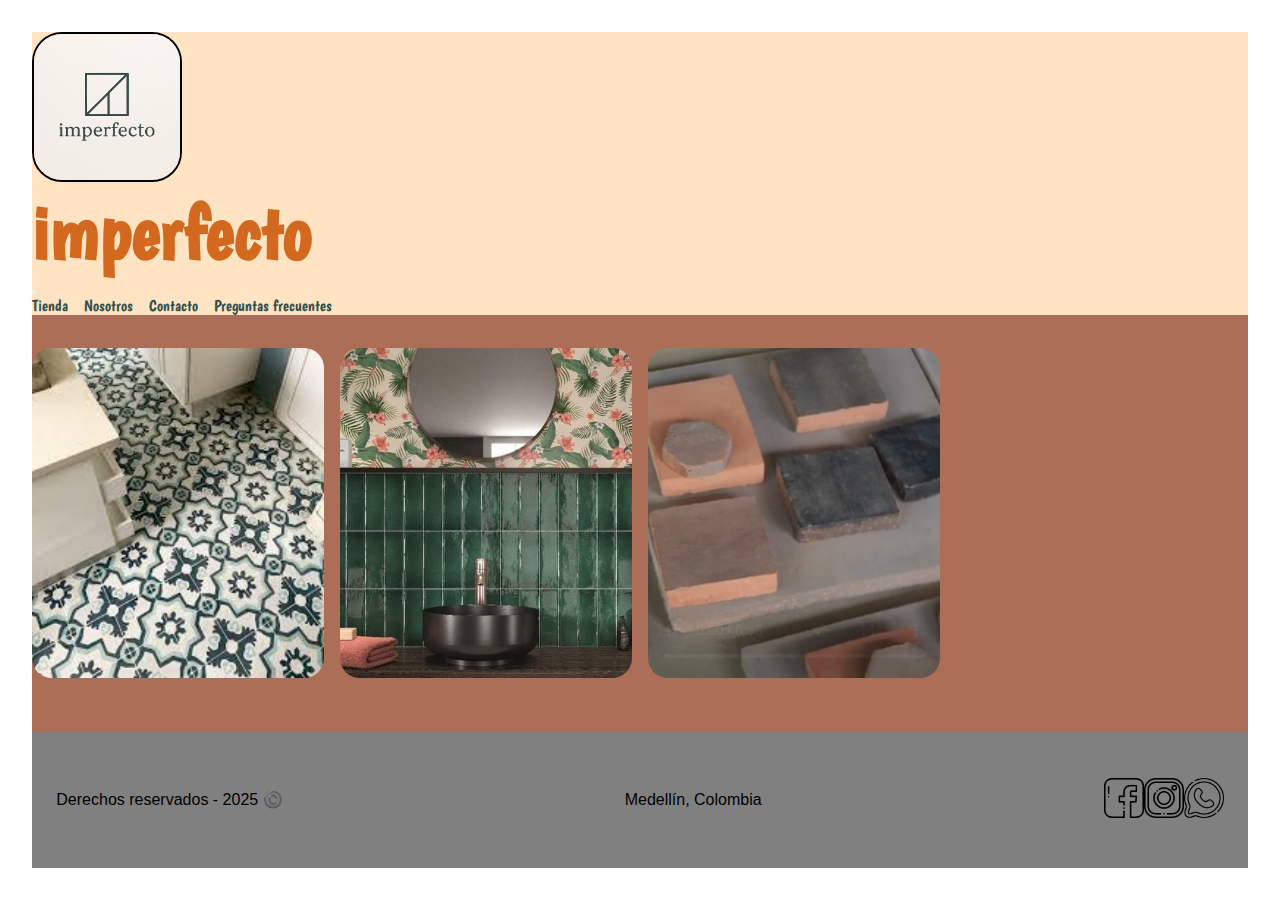
<file: index.html>
<!DOCTYPE html>
<html lang="es">
<head>
  <meta charset="UTF-8" />
  <meta name="viewport" content="width=device-width, initial-scale=1.0" />
  <title>imperfecto - Home</title>

  <!-- Bootstrap CSS -->
  <link href="https://cdn.jsdelivr.net/npm/bootstrap@5.3.7/dist/css/bootstrap.min.css" rel="stylesheet" integrity="sha384-LN+7fdVzj6u52u30Kp6M/trliBMCMKTyK833zpbD+pXdCLuTusPj697FH4R/5mcr" crossorigin="anonymous">

  <!-- Favicon y estilos -->
  <link rel="shortcut icon" href="./assets/logo_imperfecto_sin_letras.png" type="image/x-icon" />
  <link rel="stylesheet" href="styles/styles.css" />
</head>
<body>

  <div class="arriba">
    <header class="headerprincipal">
      <nav class="navbar navbar-expand-lg w-100">
        <div class="container-fluid d-flex justify-content-between align-items-center">

          <!-- Logo -->
          <a class="navbar-brand" href="./index.html">
            <img src="./assets/logo_imperfecto_minus.png" alt="Logo de imperfecto" class="logo1" />
          </a>

          <!-- Título -->
          <h1 class="px mb-0 d-none d-lg-block">imperfecto</h1>

          <!-- Botón hamburguesa -->
          <button class="navbar-toggler" type="button" data-bs-toggle="collapse" data-bs-target="#menuPrincipal" aria-controls="menuPrincipal" aria-expanded="false" aria-label="Toggle navigation">
            <span class="navbar-toggler-icon"></span>
          </button>

          <!-- Menú -->
          <div class="collapse navbar-collapse justify-content-end menu" id="menuPrincipal">
            <ul class="navbar-nav mb-2 mb-lg-0">
              <li class="nav-item enlace">
                <a class="nav-link" href="./pages/tienda.html">Tienda</a>
              </li>
              <li class="nav-item enlace">
                <a class="nav-link" href="./pages/nosotros.html">Nosotros</a>
              </li>
              <li class="nav-item enlace">
                <a class="nav-link" href="./pages/contacto.html">Contacto</a>
              </li>
              <li class="nav-item enlace">
                <a class="nav-link" href="./pages/preguntas.html">Preguntas frecuentes</a>
              </li>
            </ul>
          </div>

        </div>
      </nav>
    </header>
  </div>

  <main class="mitad p-md-4">
    <div class="inicialt">
      <section>
        <img src="./assets/baldosas piso cocina.jpg" alt="baldosas piso" class="img1" />
      </section>
      <section>
        <img src="./assets/baldosas esmaltadas.jpg" alt="baldosas esmaltadas" class="img2" />
      </section>
      <section>
        <video src="./assets/piso en barro.mp4" muted autoplay loop controls class="vid1">piso en barro</video>
      </section>
      <section>
        <iframe src="https://www.google.com/maps/embed?pb=!1m18!1m12!1m3!1d350.6012521365603!2d-75.5817180308571!3d6.184205015761285!2m3!1f0!2f0!3f0!3m2!1i1024!2i768!4f13.1!3m3!1m2!1s0x8e4683009cf817a9%3A0x529e3c35b0dad052!2sUrbanizaci%C3%B3n%20Reserva%20de%20la%20Mar%C3%ADa%201!5e0!3m2!1ses!2sco!4v1747155758805!5m2!1ses!2sco" width="600" height="450" style="border:0;" allowfullscreen="" loading="lazy" referrerpolicy="no-referrer-when-downgrade" class="map1"></iframe>
      </section>
    </div>
  </main>

  <footer class="uni">
    <div class="derechos">
      <p>Derechos reservados - 2025 ©️</p>
    </div>
    <div class="medellin">
      <p>Medellín, Colombia</p>
    </div>
    <div class="redessoc">
      <a href="https://es-la.facebook.com/login/device-based/regular/login/" class="facebook">
        <img src="./assets/facebook_fly.png" alt="Logo de facebook" id="logo2" />
      </a>
      <a href="https://www.instagram.com/accounts/login/?source=auth_switcher&locale=es_ES" class="facebook">
        <img src="./assets/instagram_fly.png" alt="Logo de instagram" id="logo3" />
      </a>
      <a href="https://web.whatsapp.com/" class="facebook">
        <img src="./assets/whatsapp_fly.png" alt="Logo de whatsapp" id="logo4" />
      </a>
    </div>
  </footer>


  <script src="https://cdn.jsdelivr.net/npm/bootstrap@5.3.7/dist/js/bootstrap.bundle.min.js" integrity="sha384-ndDqU0Gzau9qJ1lfW4pNLlhNTkCfHzAVBReH9diLvGRem5+R9g2FzA8ZGN954O5Q" crossorigin="anonymous"></script>
</body>
</html>
</file>
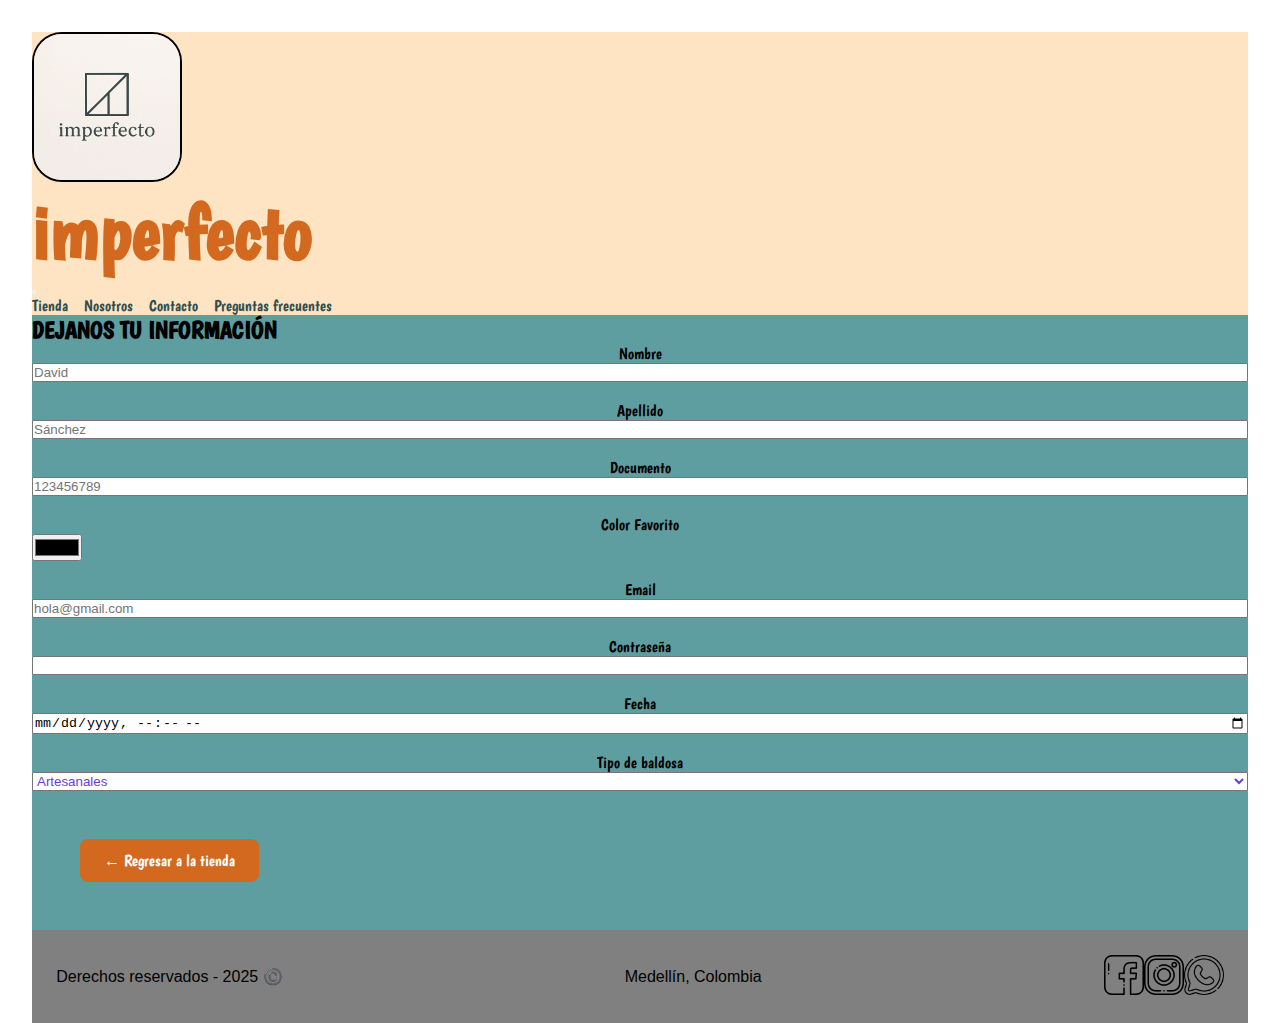
<file: pages/contacto.html>
<!DOCTYPE html>
<html lang="es">
<head>
  <meta charset="UTF-8" />
  <meta name="viewport" content="width=device-width, initial-scale=1.0"/>
  <title>imperfecto - Contacto</title>

  <!-- Bootstrap CSS -->
  <link href="https://cdn.jsdelivr.net/npm/bootstrap@5.3.7/dist/css/bootstrap.min.css" rel="stylesheet" integrity="sha384-LN+7fdVzj6u52u30Kp6M/trliBMCMKTyK833zpbD+pXdCLuTusPj697FH4R/5mcr" crossorigin="anonymous">

  <!-- Estilos personalizados -->
  <link rel="stylesheet" href="../styles/styles.css" />
</head>
<body >

  <div class="arriba">
    <header class="headerprincipal">
      <nav class="navbar navbar-expand-lg w-100">
        <div class="container-fluid d-flex justify-content-between align-items-center">

          <!-- Logo -->
          <a class="navbar-brand" href="../index.html">
            <img src="../assets/logo_imperfecto_minus.png" alt="Logo de imperfecto" class="logo1" />
          </a>

          <!-- Título -->
          <h1 class="px mb-0 d-none d-lg-block">imperfecto</h1>

          <!-- Botón hamburguesa -->
          <button class="navbar-toggler" type="button" data-bs-toggle="collapse" data-bs-target="#menuPrincipal" aria-controls="menuPrincipal" aria-expanded="false" aria-label="Toggle navigation">
            <span class="navbar-toggler-icon"></span>
          </button>

          <!-- Menú -->
          <div class="collapse navbar-collapse justify-content-end menu" id="menuPrincipal">
            <ul class="navbar-nav mb-2 mb-lg-0">
              <li class="nav-item enlace">
                <a class="nav-link" href="../pages/tienda.html">Tienda</a>
              </li>
              <li class="nav-item enlace">
                <a class="nav-link" href="../pages/nosotros.html">Nosotros</a>
              </li>
              <li class="nav-item enlace">
                <a class="nav-link" href="../pages/contacto.html">Contacto</a>
              </li>
              <li class="nav-item enlace">
                <a class="nav-link" href="../pages/preguntas.html">Preguntas frecuentes</a>
              </li>
            </ul>
          </div>
        </div>
      </nav>
    </header>
  </div>

  <main class=" p-4 contactocolor">
    <h2>DEJANOS TU INFORMACIÓN</h2>

    <form class="listado container">
      <label>Nombre</label>
      <input type="text" placeholder="David" />
      <br />
      <label>Apellido</label>
      <input type="text" placeholder="Sánchez" />
      <br />
      <label>Documento</label>
      <input type="text" placeholder="123456789" />
      <br />
      <label>Color Favorito</label>
      <input type="color" />
      <br />
      <label>Email</label>
      <input type="text" placeholder="hola@gmail.com" />
      <br />
      <label>Contraseña</label>
      <input type="password" />
      <br />
      <label>Fecha</label>
      <input type="datetime-local" />
      <br />
      <label>Tipo de baldosa</label>
      <select>
        <option>Artesanales</option>
        <option>Pintadas a mano</option>
        <option>Hidráulicas</option>
      </select>
    </form>

    <div class="volver-tienda">
    <a href="../index.html" class="btn-regreso">← Regresar a la tienda</a>
  </div>
  </main>

  <footer class="uni">
    <div class="derechos">
      <p> Derechos reservados - 2025 ©️</p>
    </div>
    <div class="medellin">
      <p>Medellín, Colombia</p>
    </div>
    <div class="redessoc">
      <a href="https://es-la.facebook.com/login/device-based/regular/login/" class="facebook">
        <img src="../assets/facebook_fly.png" alt="Logo de facebook" id="logo2" />
      </a>
      <a href="https://www.instagram.com/accounts/login/?source=auth_switcher&locale=es_ES" class="facebook">
        <img src="../assets/instagram_fly.png" alt="Logo de instagram" id="logo3" />
      </a>
      <a href="https://web.whatsapp.com/" class="facebook">
        <img src="../assets/whatsapp_fly.png" alt="Logo de whatsapp" id="logo4" />
      </a>
    </div>
  </footer>


  <script src="https://cdn.jsdelivr.net/npm/bootstrap@5.3.7/dist/js/bootstrap.bundle.min.js" integrity="sha384-ndDqU0Gzau9qJ1lfW4pNLlhNTkCfHzAVBReH9diLvGRem5+R9g2FzA8ZGN954O5Q" crossorigin="anonymous"></script>
</body>
</html>
</file>
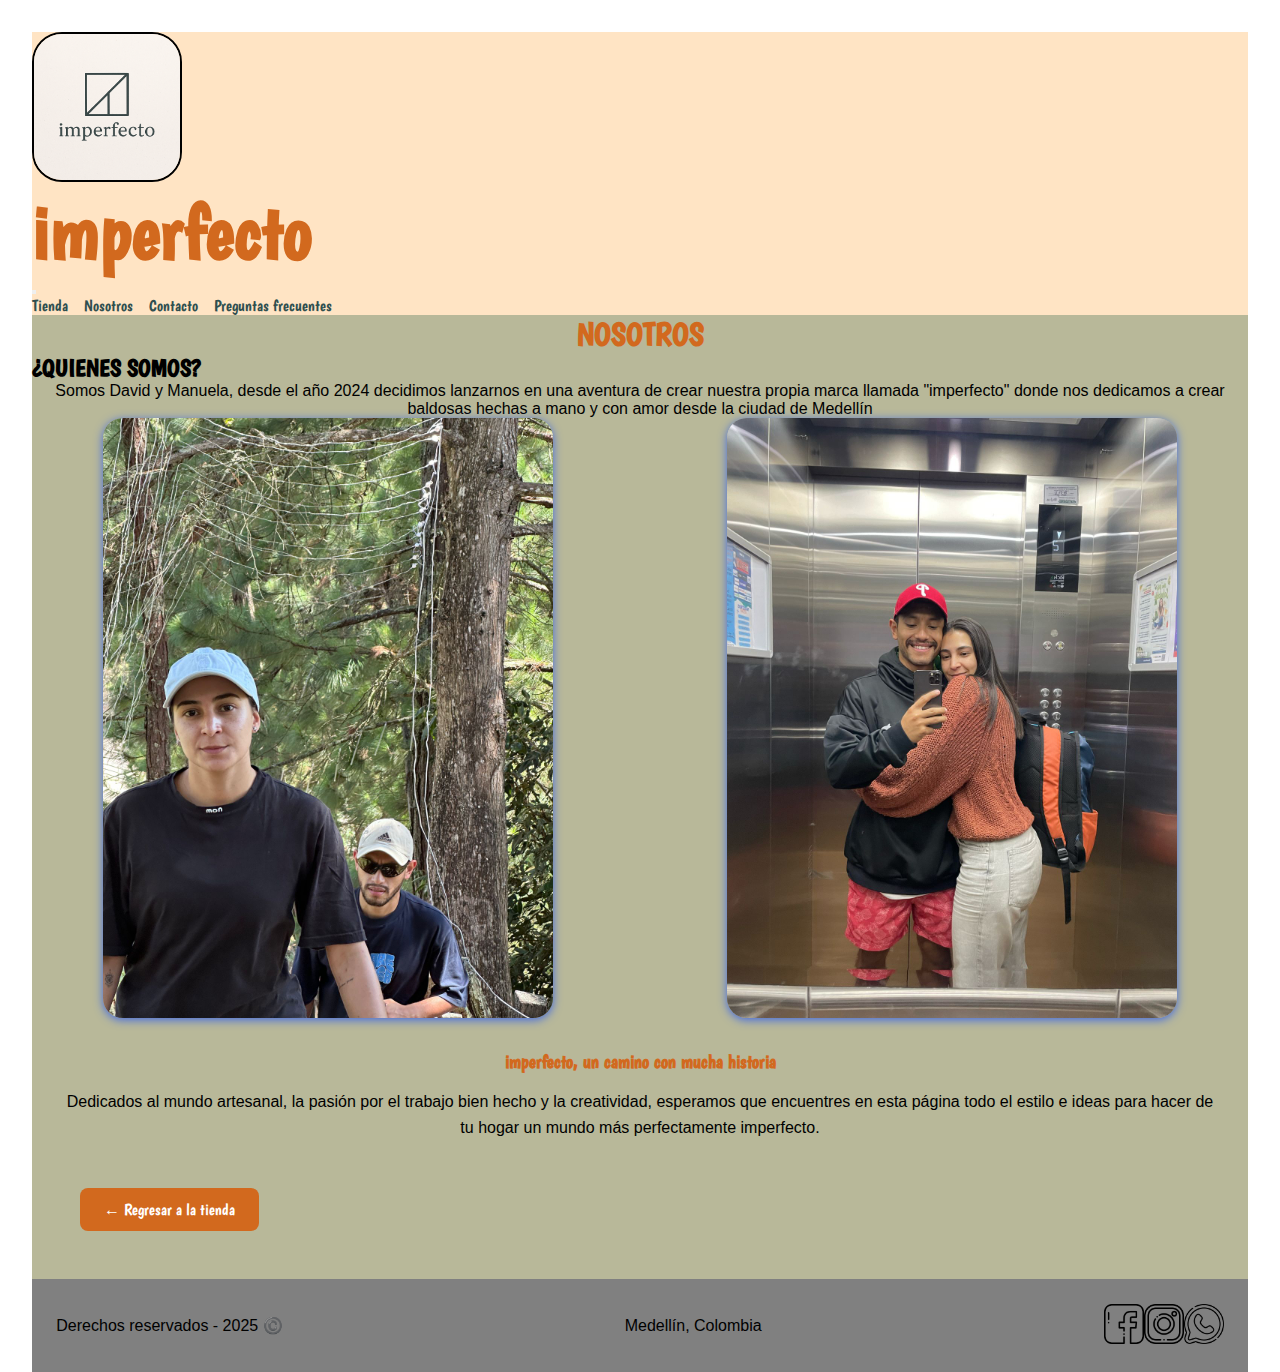
<file: pages/nosotros.html>
<!DOCTYPE html>
<html lang="es">
<head>
  <meta charset="UTF-8" />
  <meta name="viewport" content="width=device-width, initial-scale=1.0"/>
  <title>imperfecto - Nosotros</title>

  <!-- Bootstrap CSS -->
  <link href="https://cdn.jsdelivr.net/npm/bootstrap@5.3.7/dist/css/bootstrap.min.css" rel="stylesheet" integrity="sha384-LN+7fdVzj6u52u30Kp6M/trliBMCMKTyK833zpbD+pXdCLuTusPj697FH4R/5mcr" crossorigin="anonymous">

  <!-- Estilos personalizados -->
  <link rel="stylesheet" href="../styles/styles.css" />
</head>
<body>

  <div class="arriba">
    <header class="headerprincipal">
      <nav class="navbar navbar-expand-lg w-100">
        <div class="container-fluid d-flex justify-content-between align-items-center">

          <!-- Logo -->
          <a class="navbar-brand" href="../index.html">
            <img src="../assets/logo_imperfecto_minus.png" alt="Logo de imperfecto" class="logo1" />
          </a>

          <!-- Título -->
          <h1 class="px mb-0 d-none d-lg-block">imperfecto</h1>

          <!-- Botón hamburguesa -->
          <button class="navbar-toggler" type="button" data-bs-toggle="collapse" data-bs-target="#menuPrincipal" aria-controls="menuPrincipal" aria-expanded="false" aria-label="Toggle navigation">
            <span class="navbar-toggler-icon"></span>
          </button>

          <!-- Menú -->
          <div class="collapse navbar-collapse justify-content-end menu" id="menuPrincipal">
            <ul class="navbar-nav mb-2 mb-lg-0">
              <li class="nav-item enlace">
                <a class="nav-link" href="../pages/tienda.html">Tienda</a>
              </li>
              <li class="nav-item enlace">
                <a class="nav-link" href="../pages/nosotros.html">Nosotros</a>
              </li>
              <li class="nav-item enlace">
                <a class="nav-link" href="../pages/contacto.html">Contacto</a>
              </li>
              <li class="nav-item enlace">
                <a class="nav-link" href="../pages/preguntas.html">Preguntas frecuentes</a>
              </li>
            </ul>
          </div>
        </div>
      </nav>
    </header>
  </div>

  <main class="mitadnosotros p-4">
    <div class="header">
       <h1>NOSOTROS</h1>
    <h2 class="text-center">¿QUIENES SOMOS?</h2>
    <p class="parrafonosotros">
      Somos David y Manuela, desde el año 2024 decidimos lanzarnos en una aventura de crear nuestra propia marca llamada "imperfecto" donde nos dedicamos a crear baldosas hechas a mano y con amor desde la ciudad de Medellín
    </p>
    </div>
   

    <section class="bloque-nosotros">
  <div class="grid-nosotros">
    <img src="../assets/nosotros1.jpeg" alt="creadores de imperfecto 1" class="manuydavid" />
    <img src="../assets/nosotros2.jpeg" alt="creadores de imperfecto 2" class="manuydavid" />
  </div>

  <div class="texto-nosotros">
    <h3 class="camino">imperfecto, un camino con mucha historia</h3>
    <p class="pfinal">
      Dedicados al mundo artesanal, la pasión por el trabajo bien hecho y la creatividad, esperamos que encuentres en esta página todo el estilo e ideas para hacer de tu hogar un mundo más perfectamente imperfecto.
    </p>
  </div>
</section>

  <div class="volver-tienda">
    <a href="../index.html" class="btn-regreso">← Regresar a la tienda</a>
  </div>
  </main>

  <footer class="uni">
    <div class="derechos">
      <p>Derechos reservados - 2025 ©️</p>
    </div>
    <div class="medellin">
      <p>Medellín, Colombia</p>
    </div>
    <div class="redessoc">
      <a href="https://es-la.facebook.com/login/device-based/regular/login/" class="facebook">
        <img src="../assets/facebook_fly.png" alt="Logo de facebook" id="logo2" />
      </a>
      <a href="https://www.instagram.com/accounts/login/?source=auth_switcher&locale=es_ES" class="facebook">
        <img src="../assets/instagram_fly.png" alt="Logo de instagram" id="logo3" />
      </a>
      <a href="https://web.whatsapp.com/" class="facebook">
        <img src="../assets/whatsapp_fly.png" alt="Logo de whatsapp" id="logo4" />
      </a>
    </div>
  </footer>


  <script src="https://cdn.jsdelivr.net/npm/bootstrap@5.3.7/dist/js/bootstrap.bundle.min.js" integrity="sha384-ndDqU0Gzau9qJ1lfW4pNLlhNTkCfHzAVBReH9diLvGRem5+R9g2FzA8ZGN954O5Q" crossorigin="anonymous"></script>
</body>
</html>
</file>
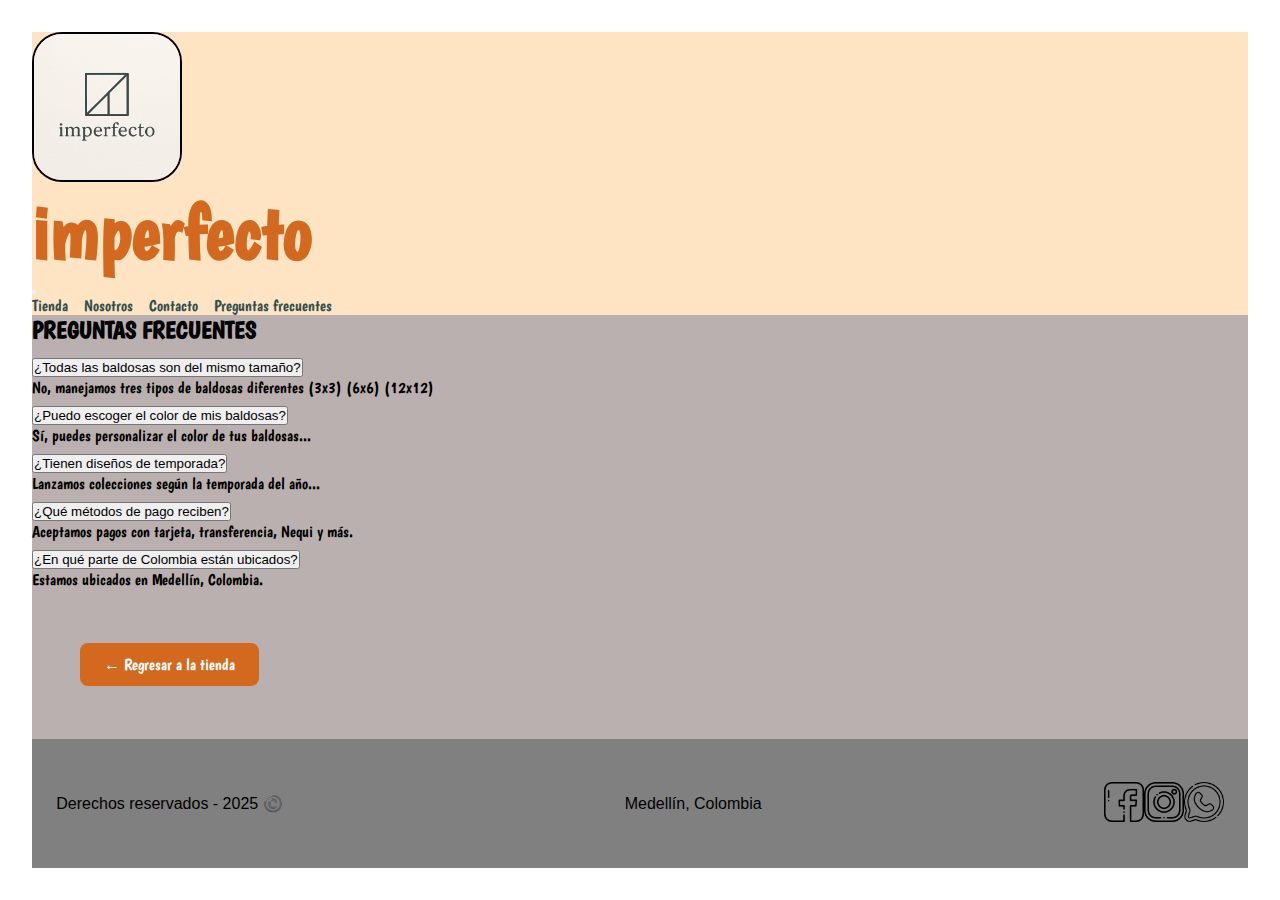
<file: pages/preguntas.html>
<!DOCTYPE html>
<html lang="es">
<head>
  <meta charset="UTF-8" />
  <meta name="viewport" content="width=device-width, initial-scale=1.0" />
  <title>imperfecto - Preguntas</title>

  <!-- Bootstrap CSS -->
  <link href="https://cdn.jsdelivr.net/npm/bootstrap@5.3.7/dist/css/bootstrap.min.css" rel="stylesheet" integrity="sha384-LN+7fdVzj6u52u30Kp6M/trliBMCMKTyK833zpbD+pXdCLuTusPj697FH4R/5mcr" crossorigin="anonymous">

  <!-- Estilos personalizados -->
  <link rel="stylesheet" href="../styles/styles.css" />

  <!-- Favicon y estilos -->
  <link rel="shortcut icon" href="../assets/logo_imperfecto_sin_letras.png" type="image/x-icon" />

  <!-- Metadatos -->
  <meta name="description" content="resolver tus preguntas es muy importante para nosotros">
  <meta name="keywords" content="resolver preguntas, dudas, Medellín, Colombia, baldosas, arte, tienda artesanal, artesanos, manualidades, pisos, cocinas, exteriores, remodelación, barro, cerámica">
  <meta name="author" content="David Sanchez">
  <meta name="owner" content="imperfecto s.a.s">
</head>
<body class="">

  <div class="arriba">
    <header class="headerprincipal">
      <nav class="navbar navbar-expand-lg w-100">
        <div class="container-fluid d-flex justify-content-between align-items-center">

          <!-- Logo -->
          <a class="navbar-brand" href="../index.html">
            <img src="../assets/logo_imperfecto_minus.png" alt="Logo de imperfecto" class="logo1" />
          </a>

          <!-- Título -->
          <h1 class="px mb-0 d-none d-lg-block">imperfecto</h1>

          <!-- Botón hamburguesa -->
          <button class="navbar-toggler" type="button" data-bs-toggle="collapse" data-bs-target="#menuPrincipal" aria-controls="menuPrincipal" aria-expanded="false" aria-label="Toggle navigation">
            <span class="navbar-toggler-icon"></span>
          </button>

          <!-- Menú -->
          <div class="collapse navbar-collapse justify-content-end menu" id="menuPrincipal">
            <ul class="navbar-nav mb-2 mb-lg-0">
              <li class="nav-item enlace">
                <a class="nav-link" href="../pages/tienda.html">Tienda</a>
              </li>
              <li class="nav-item enlace">
                <a class="nav-link" href="../pages/nosotros.html">Nosotros</a>
              </li>
              <li class="nav-item enlace">
                <a class="nav-link" href="../pages/contacto.html">Contacto</a>
              </li>
              <li class="nav-item enlace">
                <a class="nav-link" href="../pages/preguntas.html">Preguntas frecuentes</a>
              </li>
            </ul>
          </div>
        </div>
      </nav>
    </header>
  </div>

  <main class=" p-4 centropreguntas fondopreguntas">
    <h2>PREGUNTAS FRECUENTES</h2>
<div class="container">
   <div class="accordion" id="faqAccordion">
      <div class="accordion-item">
        <h2 class="accordion-header" id="heading1">
          <button class="accordion-button" type="button" data-bs-toggle="collapse" data-bs-target="#collapse1" aria-expanded="true" aria-controls="collapse1">
            ¿Todas las baldosas son del mismo tamaño?
          </button>
        </h2>
        <div id="collapse1" class="accordion-collapse collapse show" aria-labelledby="heading1" data-bs-parent="#faqAccordion">
          <div class="accordion-body">
            No, manejamos tres tipos de baldosas diferentes (3x3) (6x6) (12x12)
          </div>
        </div>
      </div>

      <div class="accordion-item">
        <h2 class="accordion-header" id="heading2">
          <button class="accordion-button collapsed" type="button" data-bs-toggle="collapse" data-bs-target="#collapse2" aria-expanded="false" aria-controls="collapse2">
            ¿Puedo escoger el color de mis baldosas?
          </button>
        </h2>
        <div id="collapse2" class="accordion-collapse collapse" aria-labelledby="heading2" data-bs-parent="#faqAccordion">
          <div class="accordion-body">
            Sí, puedes personalizar el color de tus baldosas...
          </div>
        </div>
      </div>

      <div class="accordion-item">
        <h2 class="accordion-header" id="heading3">
          <button class="accordion-button collapsed" type="button" data-bs-toggle="collapse" data-bs-target="#collapse3" aria-expanded="false" aria-controls="collapse3">
            ¿Tienen diseños de temporada?
          </button>
        </h2>
        <div id="collapse3" class="accordion-collapse collapse" aria-labelledby="heading3" data-bs-parent="#faqAccordion">
          <div class="accordion-body">
            Lanzamos colecciones según la temporada del año...
          </div>
        </div>
      </div>

      <div class="accordion-item">
        <h2 class="accordion-header" id="heading4">
          <button class="accordion-button collapsed" type="button" data-bs-toggle="collapse" data-bs-target="#collapse4" aria-expanded="false" aria-controls="collapse4">
            ¿Qué métodos de pago reciben?
          </button>
        </h2>
        <div id="collapse4" class="accordion-collapse collapse" aria-labelledby="heading4" data-bs-parent="#faqAccordion">
          <div class="accordion-body">
            Aceptamos pagos con tarjeta, transferencia, Nequi y más.
          </div>
        </div>
      </div>

      <div class="accordion-item">
        <h2 class="accordion-header" id="heading5">
          <button class="accordion-button collapsed" type="button" data-bs-toggle="collapse" data-bs-target="#collapse5" aria-expanded="false" aria-controls="collapse5">
            ¿En qué parte de Colombia están ubicados?
          </button>
        </h2>
        <div id="collapse5" class="accordion-collapse collapse" aria-labelledby="heading5" data-bs-parent="#faqAccordion">
          <div class="accordion-body">
            Estamos ubicados en Medellín, Colombia.
          </div>
        </div>
      </div>
    </div>
</div>
   
<div class="volver-tienda">
    <a href="../index.html" class="btn-regreso">← Regresar a la tienda</a>
  </div>
  </main>

  <footer class="uni">
    <div class="derechos">
      <p> Derechos reservados - 2025 ©️</p>
    </div>
    <div class="medellin">
      <p>Medellín, Colombia</p>
    </div>
    <div class="redessoc">
      <a href="https://es-la.facebook.com/login/device-based/regular/login/" class="facebook">
        <img src="../assets/facebook_fly.png" alt="Logo de facebook" id="logo2" />
      </a>
      <a href="https://www.instagram.com/accounts/login/?source=auth_switcher&locale=es_ES" class="facebook">
        <img src="../assets/instagram_fly.png" alt="Logo de instagram" id="logo3" />
      </a>
      <a href="https://web.whatsapp.com/" class="facebook">
        <img src="../assets/whatsapp_fly.png" alt="Logo de whatsapp" id="logo4" />
      </a>
    </div>
  </footer>


  <script src="https://cdn.jsdelivr.net/npm/bootstrap@5.3.7/dist/js/bootstrap.bundle.min.js" integrity="sha384-ndDqU0Gzau9qJ1lfW4pNLlhNTkCfHzAVBReH9diLvGRem5+R9g2FzA8ZGN954O5Q" crossorigin="anonymous"></script>
</body>
</html>
</file>
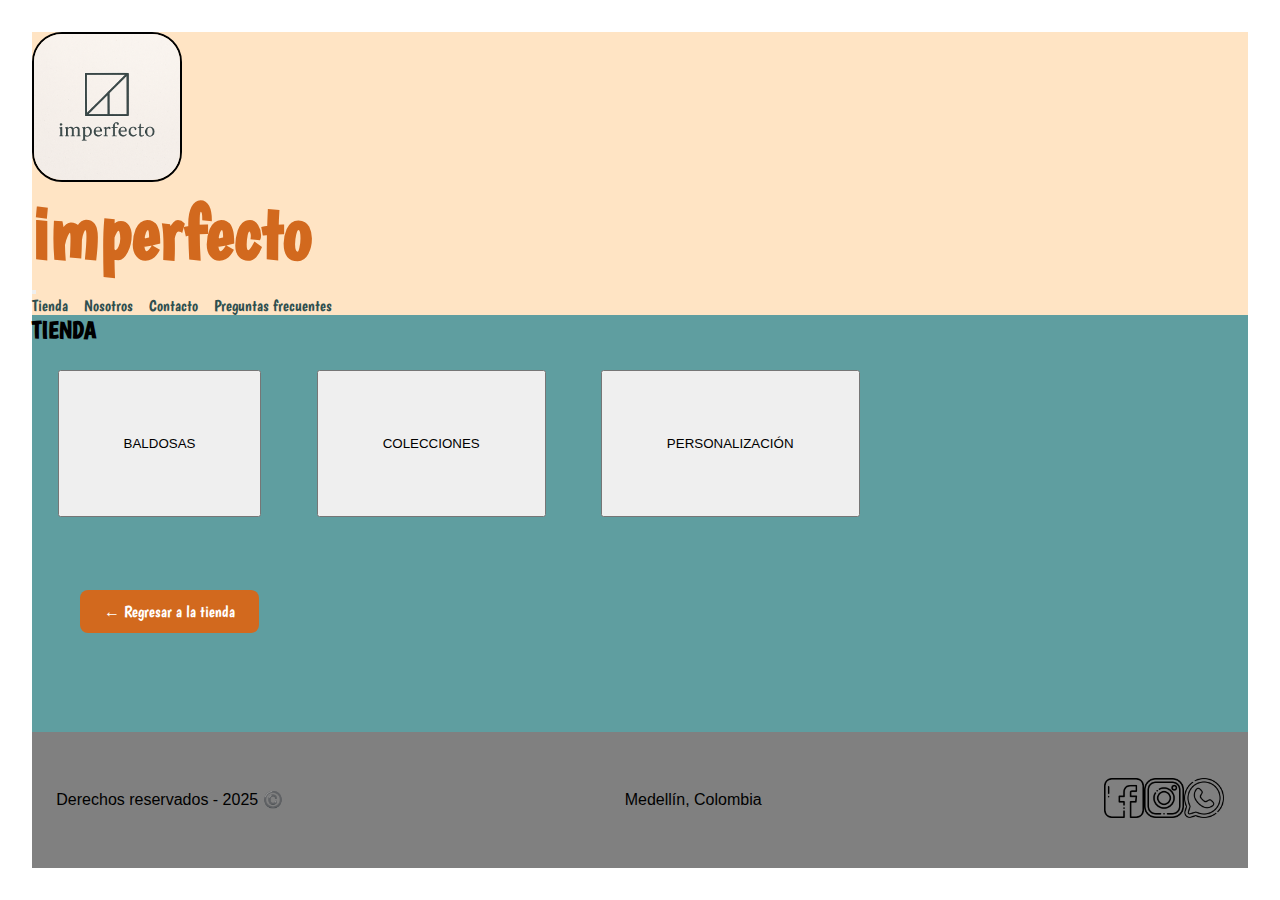
<file: pages/tienda.html>
<!DOCTYPE html>
<html lang="es">
<head>
  <meta charset="UTF-8" />
  <meta name="viewport" content="width=device-width, initial-scale=1.0"/>
  <title>imperfecto - Tienda</title>

  <!-- Bootstrap CSS -->
  <link href="https://cdn.jsdelivr.net/npm/bootstrap@5.3.7/dist/css/bootstrap.min.css" rel="stylesheet" integrity="sha384-LN+7fdVzj6u52u30Kp6M/trliBMCMKTyK833zpbD+pXdCLuTusPj697FH4R/5mcr" crossorigin="anonymous">

  <!-- Estilos personalizados -->
  <link rel="stylesheet" href="../styles/styles.css" />

  <!-- Favicon y estilos -->
  <link rel="shortcut icon" href="../assets/logo_imperfecto_sin_letras.png" type="image/x-icon" />

  <!-- Metadatos -->
  <meta name="description" content="Encuentra el tipo de baldosa de tu gusto y compra">
  <meta name="keywords" content="tienda, comprar, Medellín, Colombia, baldosas, arte, tienda artesanal, artesanos, manualidades, pisos, cocinas, exteriores, remodelación, barro, cerámica">
  <meta name="author" content="David Sanchez">
  <meta name="owner" content="imperfecto s.a.s">
</head>
<body >

  <div class="arriba">
    <header class="headerprincipal">
      <nav class="navbar navbar-expand-lg w-100">
        <div class="container-fluid d-flex justify-content-between align-items-center">
          
          <!-- Logo -->
          <a class="navbar-brand" href="../index.html">
            <img src="../assets/logo_imperfecto_minus.png" alt="Logo de imperfecto" class="logo1" />
          </a>

          <!-- Título -->
          <h1 class="px mb-0 d-none d-lg-block">imperfecto</h1>

          <!-- Botón hamburguesa -->
          <button class="navbar-toggler" type="button" data-bs-toggle="collapse" data-bs-target="#menuPrincipal" aria-controls="menuPrincipal" aria-expanded="false" aria-label="Toggle navigation">
            <span class="navbar-toggler-icon"></span>
          </button>

          <!-- Menú -->
          <div class="collapse navbar-collapse justify-content-end menu" id="menuPrincipal">
            <ul class="navbar-nav mb-2 mb-lg-0">
              <li class="nav-item enlace">
                <a class="nav-link" href="../pages/tienda.html">Tienda</a>
              </li>
              <li class="nav-item enlace">
                <a class="nav-link" href="../pages/nosotros.html">Nosotros</a>
              </li>
              <li class="nav-item enlace">
                <a class="nav-link" href="../pages/contacto.html">Contacto</a>
              </li>
              <li class="nav-item enlace">
                <a class="nav-link" href="../pages/preguntas.html">Preguntas frecuentes</a>
              </li>
            </ul>
          </div>
        </div>
      </nav>
    </header>
  </div>

  <main class="mitadinterna">
    <h2>TIENDA</h2>
    
    <button class="boton">BALDOSAS</button>
    <button class="boton">COLECCIONES</button>
    <button class="boton">PERSONALIZACIÓN</button>
     <div class="volver-tienda">
    <a href="../index.html" class="btn-regreso">← Regresar a la tienda</a>
  </div>
  </main>


  

  <footer class="uni">
    <div class="derechos">
      <p>Derechos reservados - 2025 ©️</p>
    </div>
    <div class="medellin">
      <p>Medellín, Colombia</p>
    </div>
    <div class="redessoc">
      <a href="https://es-la.facebook.com/login/device-based/regular/login/" class="facebook">
        <img src="../assets/facebook_fly.png" alt="Logo de facebook" id="logo2" />
      </a>
      <a href="https://www.instagram.com/accounts/login/?source=auth_switcher&locale=es_ES" class="facebook">
        <img src="../assets/instagram_fly.png" alt="Logo de instagram" id="logo3" />
      </a>
      <a href="https://web.whatsapp.com/" class="facebook">
        <img src="../assets/whatsapp_fly.png" alt="Logo de whatsapp" id="logo4" />
      </a>
    </div>
  </footer>


  <script src="https://cdn.jsdelivr.net/npm/bootstrap@5.3.7/dist/js/bootstrap.bundle.min.js" integrity="sha384-ndDqU0Gzau9qJ1lfW4pNLlhNTkCfHzAVBReH9diLvGRem5+R9g2FzA8ZGN954O5Q" crossorigin="anonymous"></script>
</body>
</html>
</file>
<file: styles/styles.css>
@font-face {
  font-family: "david";
  src: url("../assets/boogaloo-regular.ttf");
}
* {
  margin: 0;
  padding: 0;
  box-sizing: border-box;
}

html, body {
  height: 100%;
}

body {
  display: flex;
  flex-direction: column;
  min-height: 100vh;
  max-width: 100vw;
  overflow-x: hidden;
  padding: 2rem;
  font-family: "david", sans-serif;
}
@media (max-width: 768px) {
  body {
    padding: 1rem;
  }
}

@keyframes vibrar {
  0% { transform: translate(0); }
  20% { transform: translate(-2px, 2px); }
  40% { transform: translate(-2px, -2px); }
  60% { transform: translate(2px, 2px); }
  80% { transform: translate(2px, -2px); }
  100% { transform: translate(0); }
}

h1 {
  color: chocolate;
  text-align: center;
  font-family: david;
  animation: vibrar 0.9s infinite
}

.uni {
  background-color: gray;
  display: inline-flex;
  grid-template-columns: repeat(auto-fit, minmax(200px, 1fr));
  height: 200px;
  vertical-align: middle;
  justify-content: space-between;
  align-content: center;
  flex-wrap: nowrap;
  flex-direction: row;
  align-items: center;
  padding: 2%;
}

.derechos, .medellin {
  font-family: Impact, Haettenschweiler, "Arial Narrow Bold", sans-serif;
  text-align: center;
  justify-content: center;
}

.redessoc {
  display: flex;
  justify-content: right;
}

.boton {
  margin: 2vw;
  padding: 5vw;
}

.flexbox {
  display: flex;
  flex-direction: column;
}

.redessoc {
  display: flex;
  justify-content: right;
}

.redessoc img,
.facebook img {
  max-width: 40px;
  height: auto;
}
@media (max-width: 768px) {
  .redessoc img,
  .facebook img {
    max-width: 24px;
  }
}

select {
  color: rgb(107, 59, 218);
}
select:hover {
  background-color: coral;
}

a:visited {
  color: rgb(4, 150, 70);
}

.volver-tienda {
  margin: 3rem;
  text-align: left;
}
.volver-tienda .btn-regreso {
  display: inline-block;
  padding: 0.75rem 1.5rem;
  font-size: 1rem;
  font-family: "david", sans-serif;
  color: white;
  background-color: chocolate;
  border: none;
  border-radius: 8px;
  text-decoration: none;
  transition: background-color 0.3s;
}
.volver-tienda .btn-regreso:hover {
  background-color: chocolate;
}

.arriba {
  background-color: bisque;
}

.headerprincipal {
  display: flex;
  justify-content: space-between;
  align-items: center;
  flex-wrap: wrap;
  position: relative;
}

.menu {
  display: flex;
  gap: 1rem;
}
.menu ul {
  list-style: none;
  display: flex;
  gap: 1rem;
  padding-left: 0;
}
.menu ul li a {
  text-decoration: none;
  color: darkslategray;
  font-family: "david", sans-serif;
  font-size: medium;
}
.menu ul li a:visited {
  color: rgb(4, 150, 70);
}
.menu ul li a:hover {
  color: chocolate;
}

.mitad {
  background-color: rgb(173, 110, 87);
  display: flex;
  align-items: center;
  justify-content: center;
  height: 80vh;
  flex-wrap: wrap;
}
@media (max-width: 768px) {
  .mitad {
    height: fit-content;
  }
}

.img1, .img2, .vid1, .map1 {
  width: 100%;
  max-width: 450px;
  height: 330px;
  object-fit: cover;
  border-radius: 20px;
  margin-right: 20px;
  margin-bottom: 1rem;
}

.logo1 {
  height: auto;
  max-width: 150px;
  border-radius: 30px;
  border: 2px solid black;
}
@media (max-width: 1024px) {
  .logo1 {
    max-width: 120px;
  }
}
@media (max-width: 768px) {
  .logo1 {
    max-width: 100px;
  }
}

.px {
  display: flex;
  font-size: 6vw;
}
@media (max-width: 768px) {
  .px {
    font-size: 8vw;
  }
}

.inicialt {
  display: grid;
  grid-template-columns: repeat(4, 1fr);
  column-gap: 1rem;
}
@media (max-width: 1024px) {
  .inicialt {
    grid-template-columns: repeat(2, 1fr);
  }
}
@media (max-width: 768px) {
  .inicialt {
    grid-template-columns: 1fr;
    padding: 1.5rem;
  }
}

.contactocolor {
  background-color: cadetblue;
}

.parrafonosotros {
  font-family: Impact, Haettenschweiler, "Arial Narrow Bold", sans-serif;
  text-align: center;
}

.mitadnosotros {
  background: rgb(184, 184, 153);
}

.grid-nosotros {
  display: grid;
  grid-template-columns: repeat(2, 1fr);
  gap: 2rem;
  justify-items: center;
  margin-bottom: 2rem;
}
@media (max-width: 768px) {
  .grid-nosotros {
    grid-template-columns: 1fr;
  }
}
.grid-nosotros img.manuydavid {
  width: 100%;
  max-width: 450px;
  height: auto;
  object-fit: cover;
  border-radius: 20px;
  box-shadow: 0 2px 10px royalblue;
}

.texto-nosotros {
  text-align: center;
  padding: 0 2rem;
}
.texto-nosotros h3.camino {
  font-family: "david", sans-serif;
  color: chocolate;
  margin-bottom: 1rem;
}
.texto-nosotros p.pfinal {
  font-family: Impact, Haettenschweiler, "Arial Narrow Bold", sans-serif;
  line-height: 1.6;
}

.centropreguntas {
  height: 800px;
  display: grid;
}

.fondopreguntas {
  background-color: rgb(187, 176, 176);
}

.letrapreguntas {
  font-family: Cambria, Cochin, Georgia, Times, "Times New Roman", serif;
  font-style: oblique;
  text-align: center;
}

.listado {
  display: grid;
  grid-template-columns: auto;
  align-content: center;
  text-align: center;
  height: auto;
}

.tienda1 {
  display: flex;
  justify-content: center;
  flex-wrap: wrap;
}
@media (max-width: 768px) {
  .tienda1 {
    flex-direction: column;
    align-items: center;
  }
}

.mitadinterna {
  background-color: cadetblue;
  align-items: center;
  justify-content: center;
  height: 80vh;
  flex-wrap: wrap;
}

.items1 {
  width: 100%;
  max-width: 400px;
}

.t1,
.t2,
.t3 {
  width: 100%;
  max-width: 450px;
  height: 330px;
  object-fit: cover;
  margin-right: 25px;
  margin-bottom: 1rem;
}
@media (max-width: 768px) {
  .t1,
  .t2,
  .t3 {
    margin-right: 0;
  }
}

/*# sourceMappingURL=styles.css.map */
</file>
